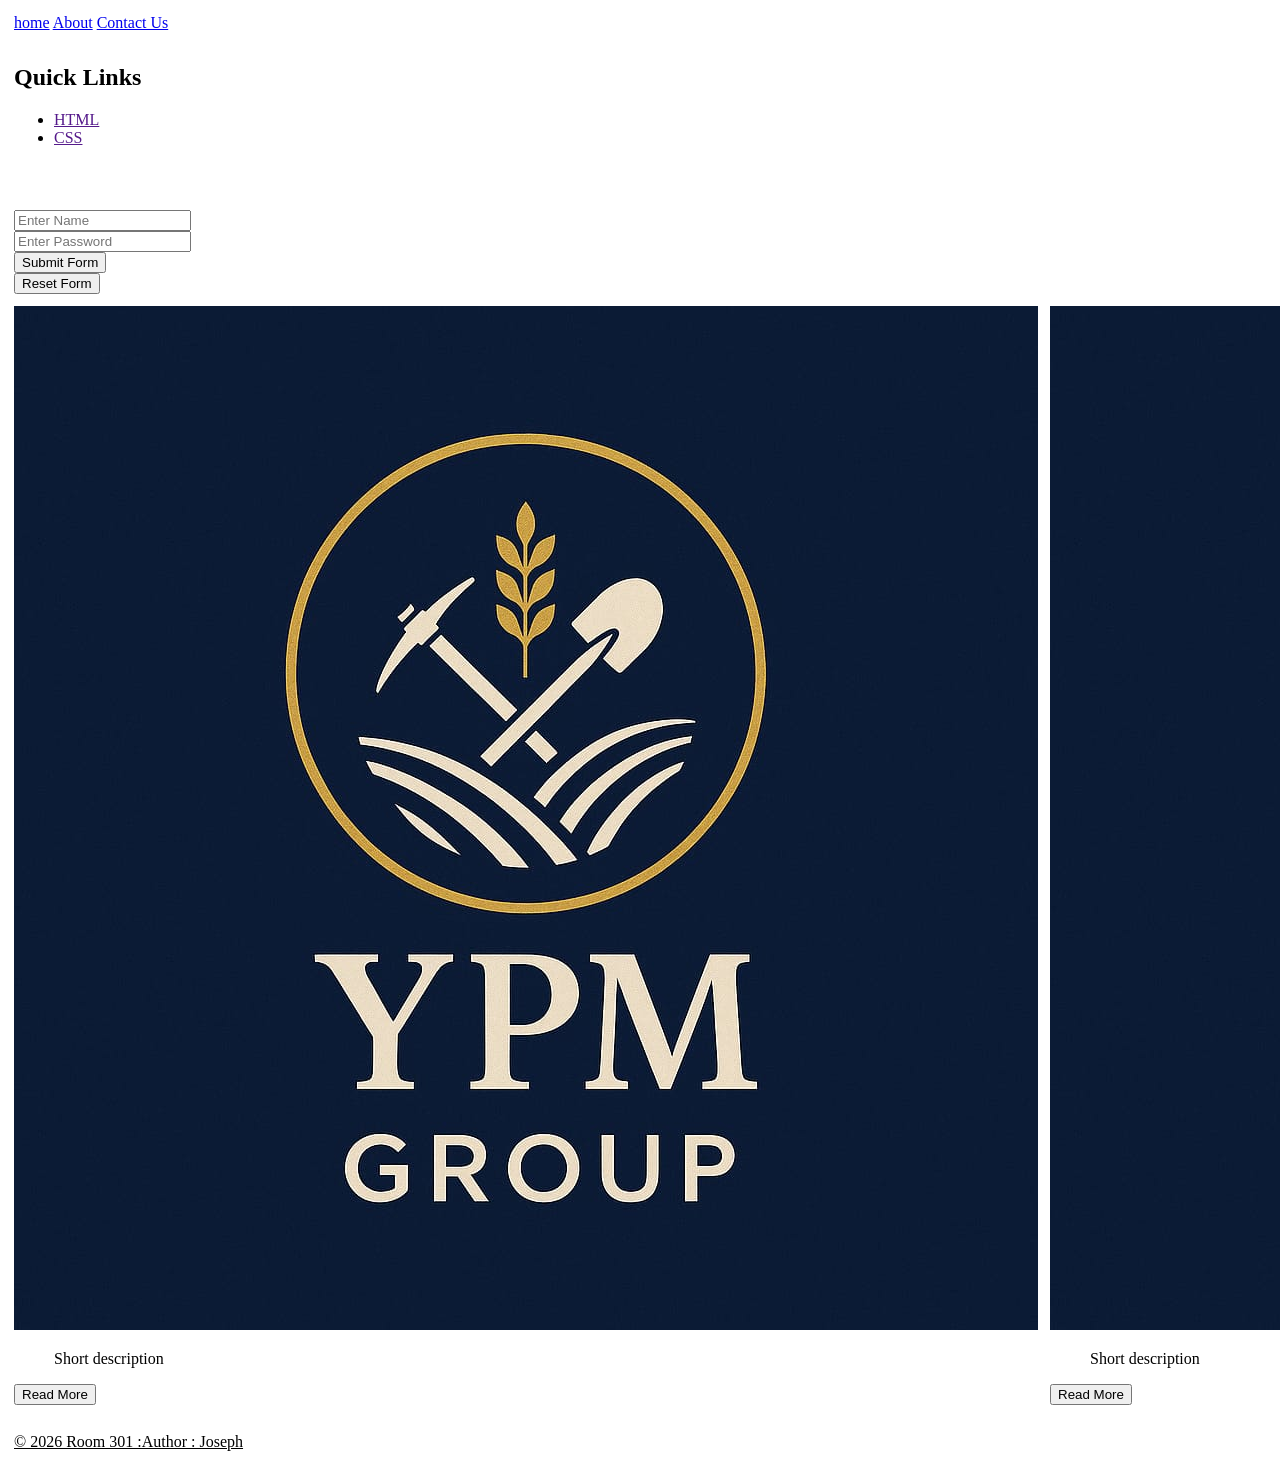
<file: index.html>
<!DOCTYPE html>
<html>
    <!-- head tag is used to add the metadata of the 
     page -->
    <head>
        <meta name="viewport" 
        content="width=device-width, initial-scale=1" />
        <title>Room 301</title>
        <link rel="stylesheet" href="css/style.css">
    </head>
    <!-- here add elements that user can interact
     with -->
    <body>
        <!-- container -->
         <div id="grid_container">

            <nav id="divNav">
                <!-- navbar -->
                 <a href="#">home</a>
                 <a href="#">About</a>
                 <a href="public/contact.html">
                    Contact Us
                 </a>
            </nav>

            <aside id="divA">
                  <h2>Quick Links</h2>
                  <ul>
                    <li><a href="">HTML</a></li>
                    <li><a href="">CSS</a></li>
                  </ul>
            </aside>

            <section id="divHero">
              <div class="video-container">
              <iframe src="https://www.youtube.com/embed/EDb37y_MhRw?si=CnMY7oo68gKsBNwc" title="YouTube video player" frameborder="0" allow="accelerometer; autoplay; clipboard-write; encrypted-media; gyroscope; picture-in-picture; web-share" referrerpolicy="strict-origin-when-cross-origin" allowfullscreen></iframe>
              </div>
            </section>
            
            
            <aside id="divB">
                  <h2>Quick Links</h2>
                  <ul>
                    <li><a href="">HTML</a></li>
                    <li><a href="">CSS</a></li>
                  </ul>
            </aside>


            <main id="divForm">
              <form id="helpForm" action="/">
                  <div>
                     <input placeholder="Enter Name"
                            id="nameInput"
                            name="nameInput"
                            type="text"
                     />
                  </div>
                  <div>
                     <input placeholder="Enter Password"
                            id="passwordInput"
                            name="passwordInput"
                            type="password"
                     />
                  </div>
                  <div>
                     <input value="Submit Form"
                            id="submitbtn"
                            type="submit"
                     />
                  </div>
                    <div>
                     <input value="Reset Form"
                            id="resetBtn"
                            type="reset"
                     />
                  </div>
                  
              </form>
            </main>


            <article id="divCard1">
              <img src="assets/1.jpeg" 
              alt="Card 1"/>
              <blockquote>Short description</blockquote>
              <button>Read More</button>
            </article>

            <article id="divCard2">
              <img src="assets/1.jpeg" 
              alt="Card 1"/>
              <blockquote>Short description</blockquote>
              <button>Read More</button>
            </article>

            <article id="divCard3">
              <img src="assets/1.jpeg" 
              alt="Card 1"/>
              <blockquote>Short description</blockquote>
              <button>Read More</button>
            </article>

            <article id="divCard4">  
              <img src="assets/1.jpeg" 
              alt="Card 1"/>
              <blockquote>Short description</blockquote>
              <button>Read More</button>
            </article>

            <footer id="divFooter">
              <p>&copy; 2026 Room 301 :Author : Joseph</p>
            </footer>
         </div>
    </body>
</html>
</file>
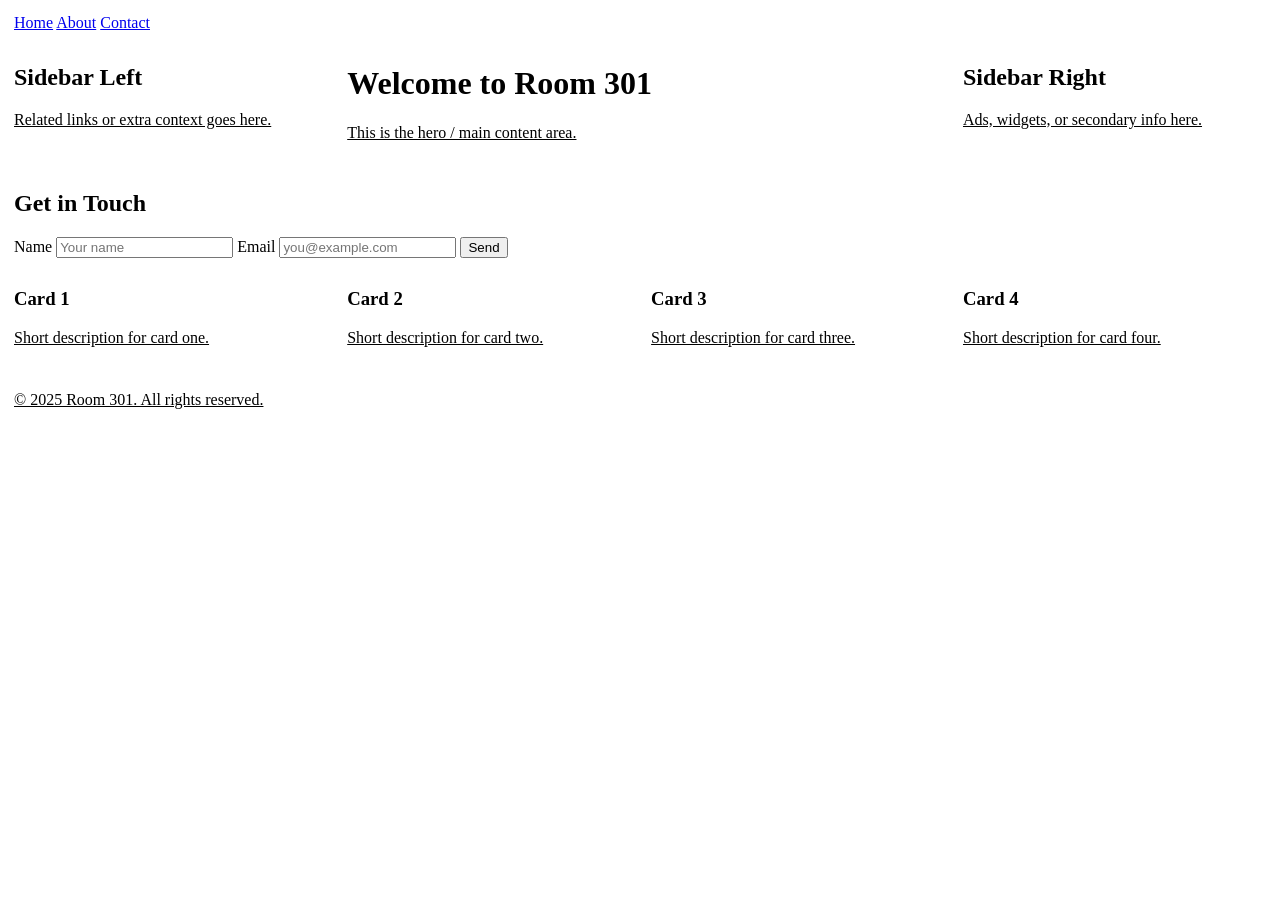
<file: semantics.html>
<!DOCTYPE html>
<html lang="en">
  <head>
    <meta name="viewport" content="width=device-width, initial-scale=1" />
    <title>Room 301</title>
    <link rel="stylesheet" href="css/style.css" />
  </head>

  <body>
    <div id="grid_container">

      <!-- ① Full-width top bar → navigation landmark -->
      <nav id="divNav">
        <a href="#">Home</a>
        <a href="#">About</a>
        <a href="#">Contact</a>
      </nav>

      <!-- ② Left sidebar → complementary content -->
      <aside id="divA">
        <h2>Sidebar Left</h2>
        <p>Related links or extra context goes here.</p>
      </aside>

      <!-- ③ Centre hero → primary / main content (only one <main> per page) -->
      <main id="divHero">
        <h1>Welcome to Room 301</h1>
        <p>This is the hero / main content area.</p>
      </main>

      <!-- ④ Right sidebar → another complementary region -->
      <aside id="divB">
        <h2>Sidebar Right</h2>
        <p>Ads, widgets, or secondary info here.</p>
      </aside>

      <!-- ⑤ Full-width form row → thematic section containing a form -->
      <section id="divForm">
        <h2>Get in Touch</h2>
        <form action="/submit" method="POST">
          <label for="name">Name</label>
          <input type="text" id="name" name="name" placeholder="Your name" />

          <label for="email">Email</label>
          <input type="email" id="email" name="email" placeholder="you@example.com" />

          <button type="submit">Send</button>
        </form>
      </section>

      <!-- ⑥–⑨ Card row → each card is a self-contained article -->
      <article id="divCard1">
        <h3>Card 1</h3>
        <p>Short description for card one.</p>
      </article>

      <article id="divCard2">
        <h3>Card 2</h3>
        <p>Short description for card two.</p>
      </article>

      <article id="divCard3">
        <h3>Card 3</h3>
        <p>Short description for card three.</p>
      </article>

      <article id="divCard4">
        <h3>Card 4</h3>
        <p>Short description for card four.</p>
      </article>

      <!-- ⑩ Full-width bottom bar → page footer landmark -->
      <footer id="divFooter">
        <p>&copy; 2025 Room 301. All rights reserved.</p>
      </footer>

    </div><!-- end #grid_container -->
  </body>
</html>
</file>
<file: css/style.css>
*, *::before, *::after{
    box-sizing: border-box;
}

/* styling with id */
#para1 {
    color: red;
    background-color: black;
    font-family: 'Franklin Gothic Medium', 'Arial Narrow', Arial, sans-serif;
    font-size: 10px;
}
/* style with class */
.paraClass{
    background-color: purple;
    color: white;
    font-weight: bold;
    font-style: italic;
}
p{
    text-decoration: underline;
}
/* CSS GRID */
/* on each row indicate the grid area to appear as per number of partions
in the grid : e.g. 10 spannables to work  */
#grid_container{
    display: grid;
    grid-template-areas: 
    'a a a a a a a a a a'
    'b b c c c c c c d d'
    'e e e e e e e e e e'
    'f f g g g h h h i i'
    'j j j j j j j j j j'
    ;
}
#divNav{
    grid-area: a;
    padding: 2px;
    margin: 4px;
}
#divA{
    grid-area: b;
    padding: 2px;
    margin: 4px;
}
#divHero{
    grid-area: c;
    padding: 2px;
    margin: 4px;
}
#divB{
    grid-area: d;
    padding: 2px;
    margin: 4px;
}
#divForm{
    grid-area: e;
    padding: 2px;
    margin: 4px;
}
#divCard1{
    grid-area: f;
    padding: 2px;
    margin: 4px;
}
#divCard2{
    grid-area: g;
    padding: 2px;
    margin: 4px;
}
#divCard3{
    grid-area: h;
    padding: 2px;
    margin: 4px;
}
#divCard4{
    grid-area: i;
    padding: 2px;
    margin: 4px;
}
#divFooter{
    grid-area: j;
    padding: 2px;
    margin: 4px;
}
</file>
